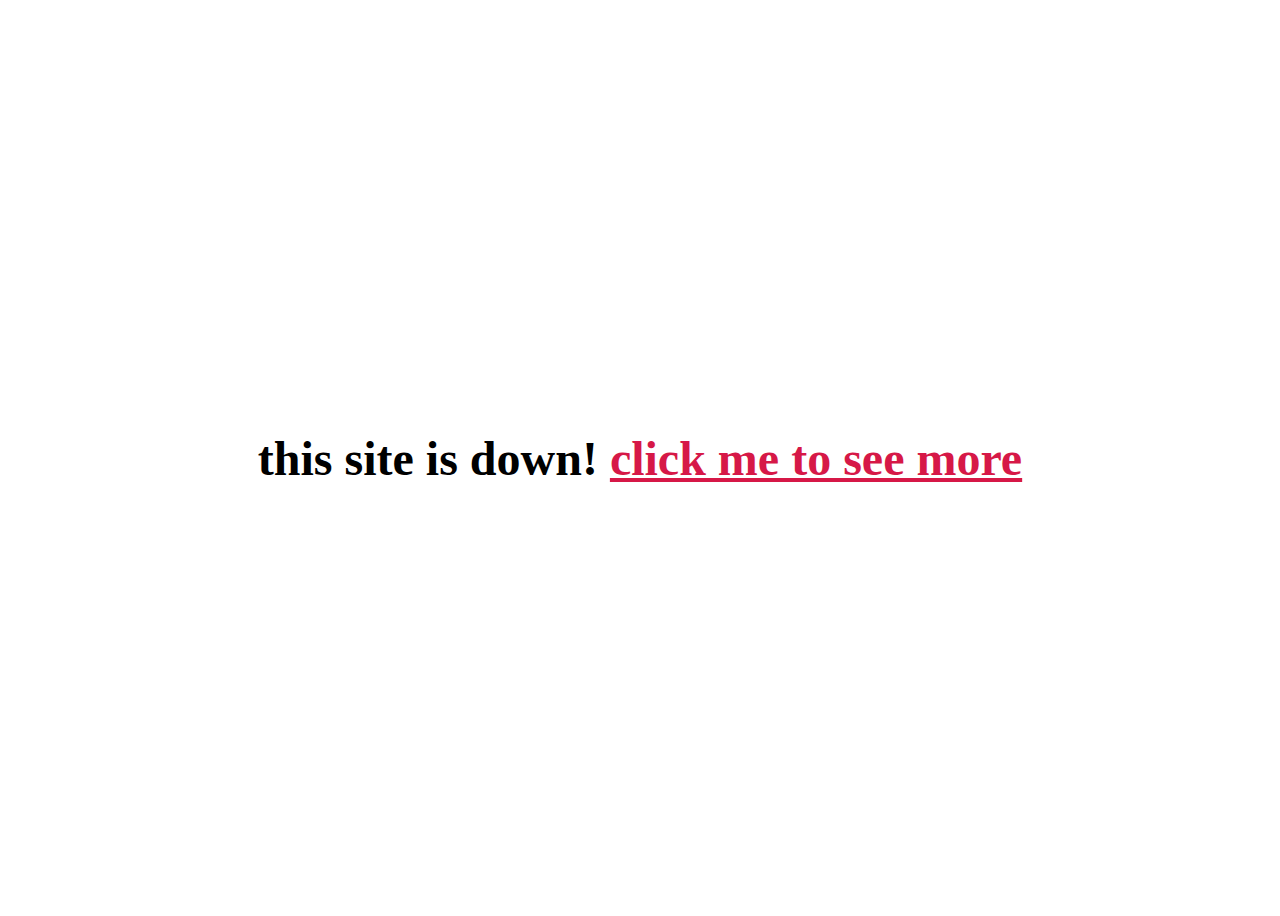
<file: home.html>
<!DOCTYPE html>
<html lang="en">

<head>
  <meta charset="UTF-8" />
  <meta http-equiv="X-UA-Compatible" content="IE=edge" />
  <meta name="viewport" content="width=device-width, initial-scale=1.0" />
  <title>Document</title>
</head>

<body>
  <div class="container">
    <h1>
      this site is down!
      <a href="/time.html" class="btn">click me to see more</a>
    </h1>
  </div>
  <style>
    .container {
      display: flex;
      justify-content: center;
      align-items: center;
      height: 100vh;
      font-size: 24px;
    }

    a {
      color: #d61847;
    }
  </style>
</body>

</html>
</file>
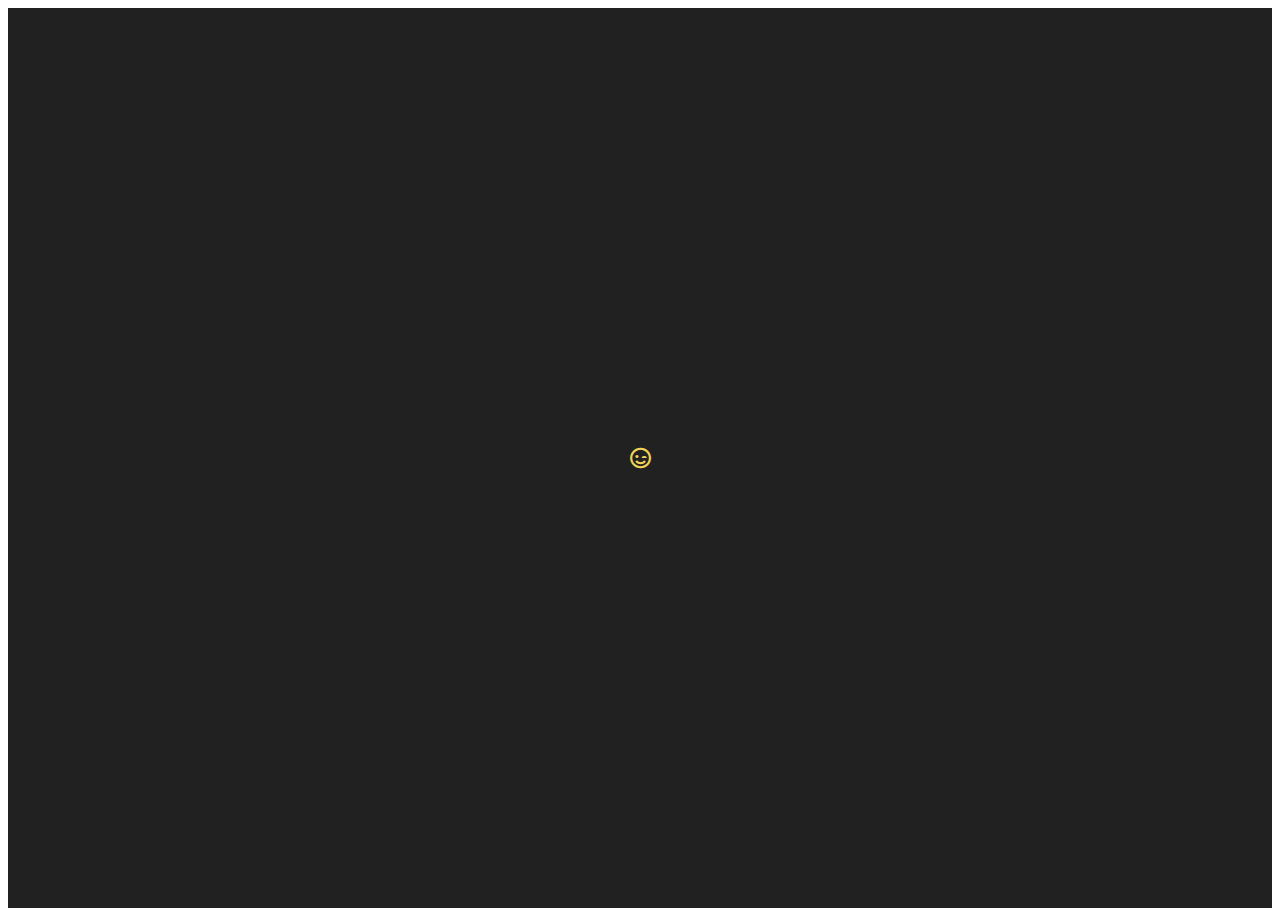
<file: time.html>
<!DOCTYPE html>
<html lang="en">

<head>
  <meta charset="UTF-8" />
  <meta http-equiv="X-UA-Compatible" content="IE=edge" />
  <meta name="viewport" content="width=device-width, initial-scale=1.0" />
  <title>Document</title>
  <!--- iconsbox----->
  <link href="https://unpkg.com/boxicons@2.1.4/css/boxicons.min.css" rel="stylesheet" />
</head>

<body>
  <div class="container">
    <h3 id="countdown"></h3>
    <i class="bx bx-wink-smile icons"></i>
  </div>
  <!---js time ----->
  <script>
    alert("Wait for the countdown to finish");
    const Days = 700;
    let time = Days * 300;

    const countdownEl = document.querySelector("#countdown");
    setInterval(updateCountdown, 1000);

    function updateCountdown() {
      const Days = Math.floor(time / 60);
      let uur = time % 60;
      uur = uur < 10 ? "0" + uur : uur;
      countdownEl.innerHTML = Days + ":" + uur;
      time++;
    }
  </script>
  <style>
    .container {
      display: flex;
      justify-content: center;
      align-items: center;
      height: 100vh;
      font-size: 25px;
      background-color: rgb(34, 33, 33);
      color: #fff;
    }

    .icons {
      color: rgb(240, 212, 87);
    }
  </style>
</body>

</html>
</file>
